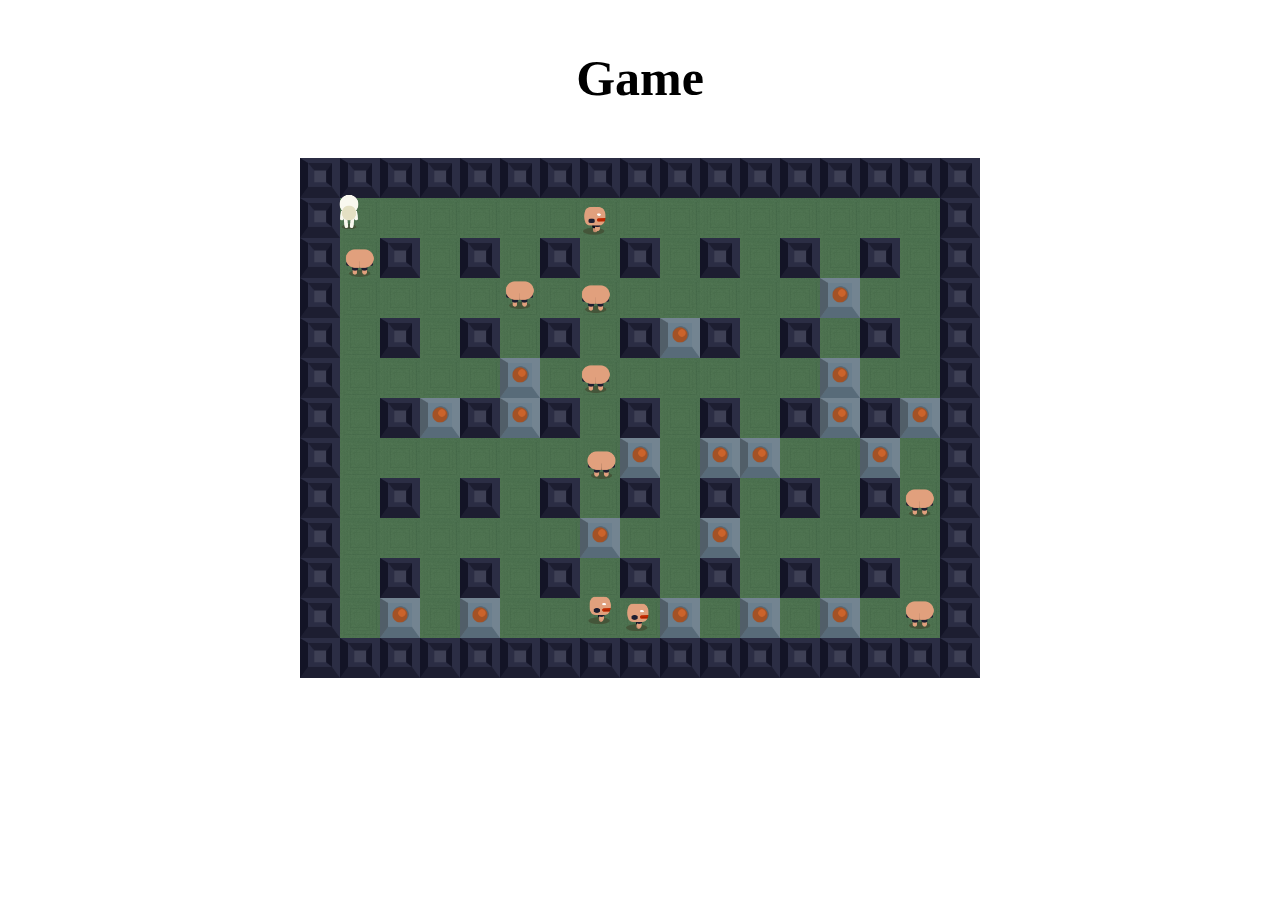
<file: bomberman.p5.play/index.html>
<!DOCTYPE html>
<html lang="en" dir="ltr">

<head>
  <meta charset="utf-8">
  <link rel="stylesheet" type="text/css" href="css/reset.css" />
  <link rel="stylesheet" href="css/style.css">
  <script type="text/javascript" src="js/lib/p5.js"></script>
  <script type="text/javascript" src="js/lib/p5.play.js"> </script>

  <script type="text/javascript" src="js/bomberman.js"> </script>
  <script type="text/javascript" src="js/enemies.js"> </script>
  <!-- <script type="text/javascript" src="js/controller.js"> </script> -->


  <title>Bomberman</title>
</head>

<body>
  <p>Game</p>
  <div id="game">
    <script type="text/javascript" src="js/main.js"> </script>
  </div>
</body>

</html>
</file>
<file: bomberman.p5.play/css/style.css>
body {
  text-align: center;
}

p {
  font-size: 50px;
  font-weight: bold;
}

#gameContainer {
  
}
</file>
